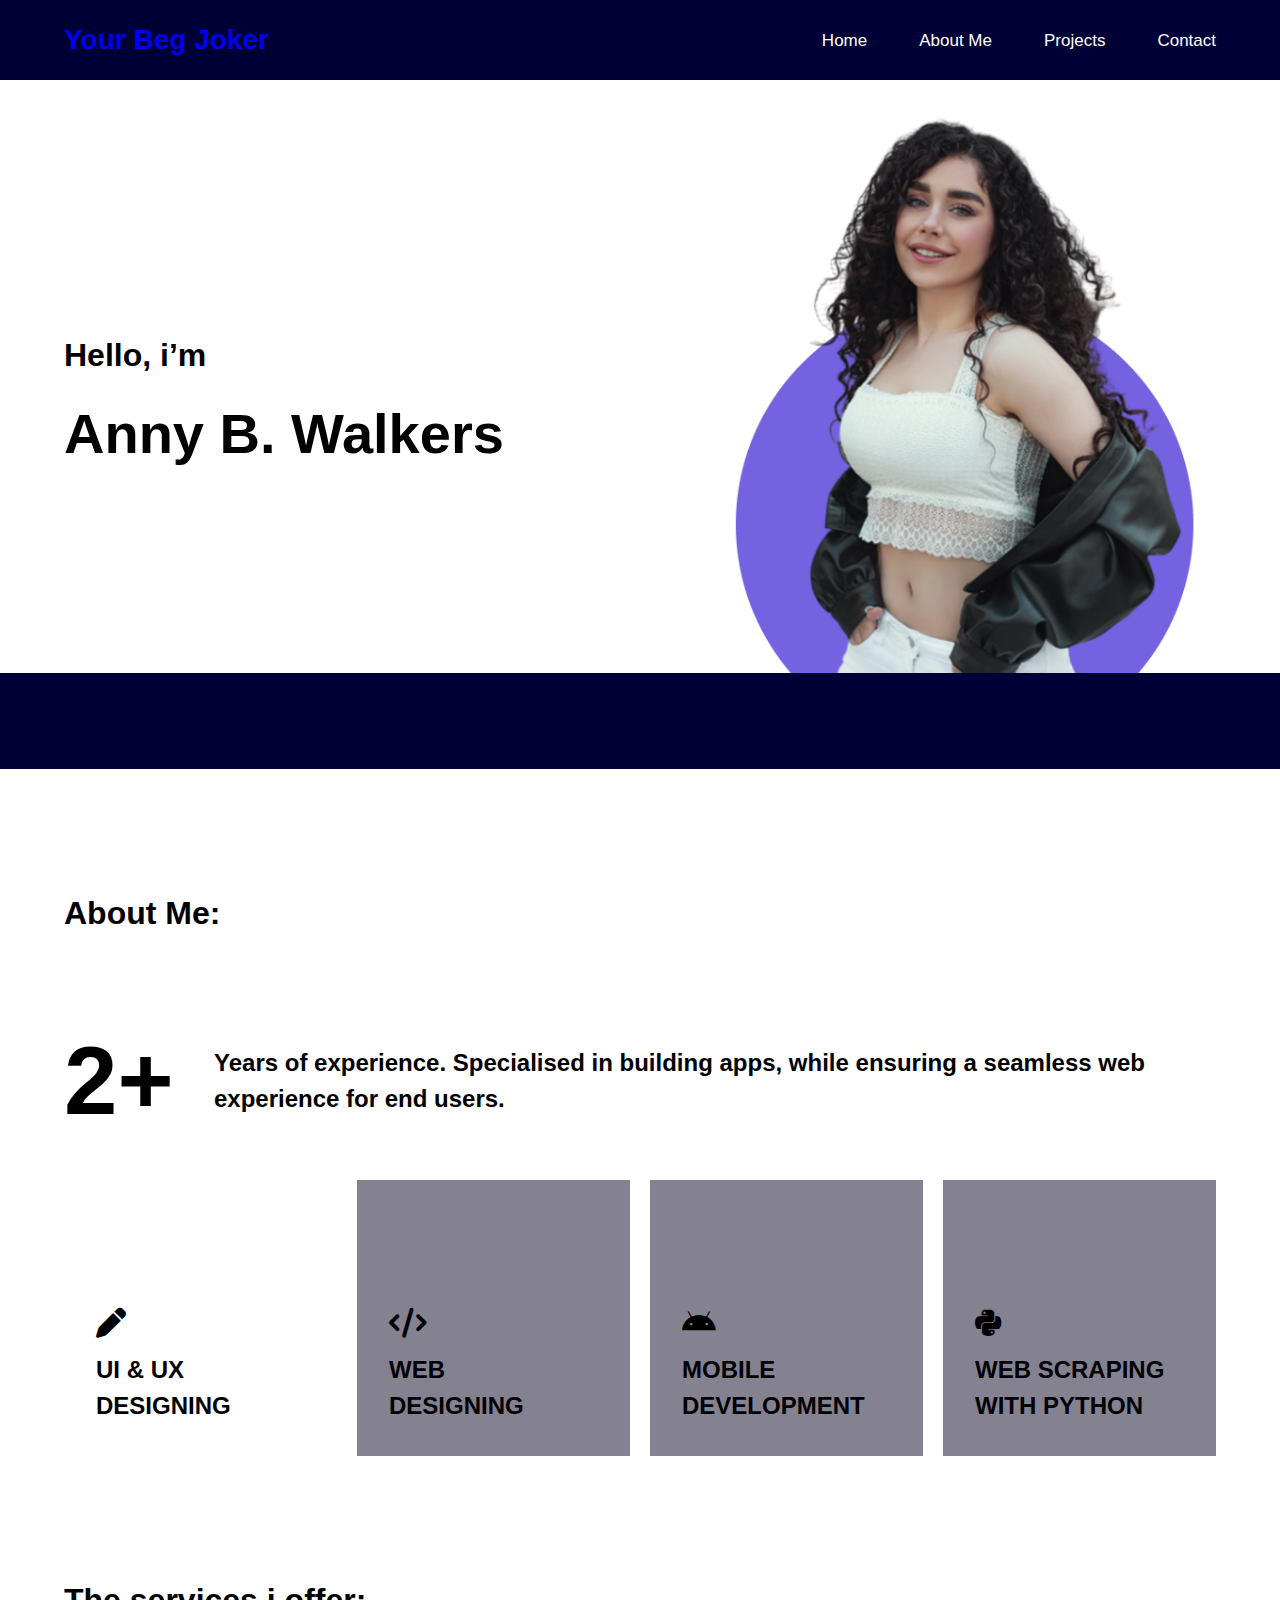
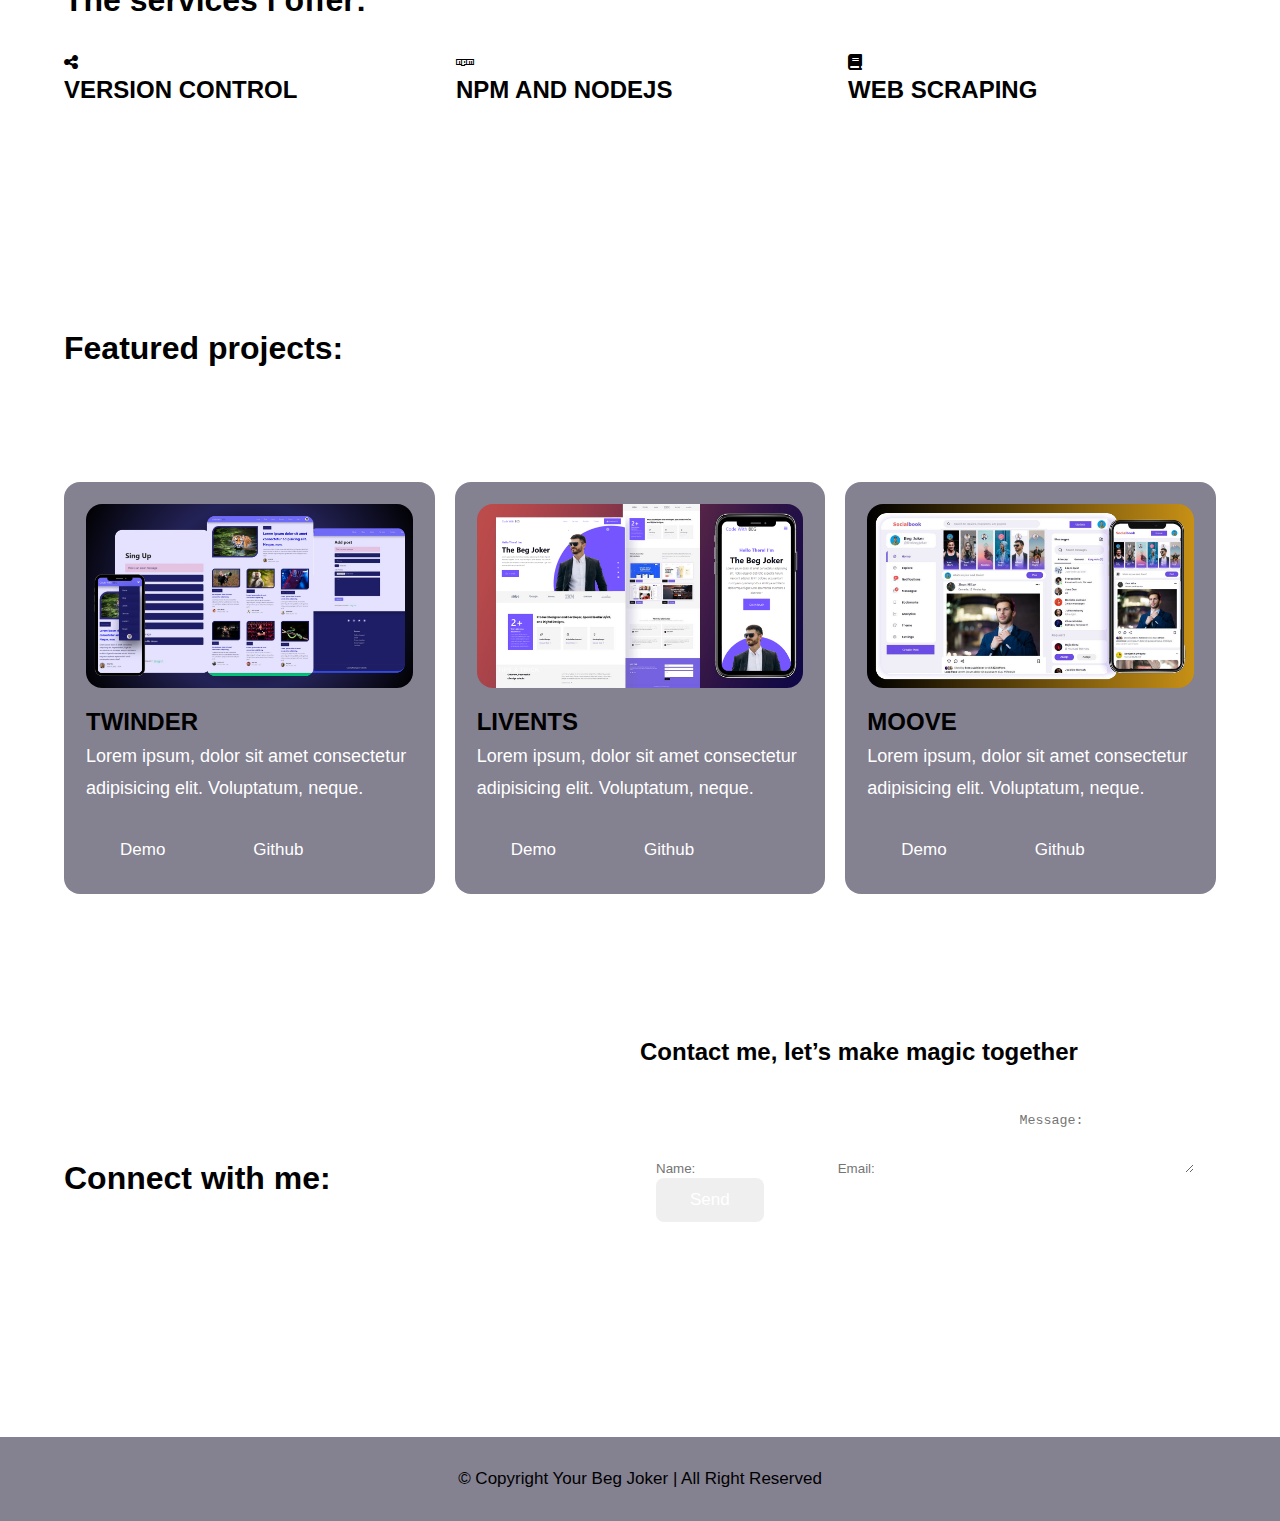
<file: index.html>
<!DOCTYPE html>
<html lang="en">
<head>
    <meta charset="UTF-8">
    <meta http-equiv="X-UA-Compatible" content="IE=edge">
    <meta name="viewport" content="width=device-width, initial-scale=1.0">
    <title>Personal Portfolio Website</title>
    <!--..................... Custom Css Link.......................... -->
    <link rel="stylesheet" href="./assets/style.css">
    <!--..................... Font Awesome Link.......................... -->
    <link rel="stylesheet" href="./assets/fontawesome-free-6.4.0-web/css/all.css">

</head>
<body>
    <!--.....................Start Nav Bar.......................... -->
       <nav>
        <div class="container nav-container">
            <a href="" class="logo"><h4>Your Beg Joker</h4></a>
            <ul class="nav-link">
                <li><a href="#Home">Home</a></li>
                <li><a href="#About">About Me</a></li>
                <li><a href="#Projects">Projects</a></li>
                <li><a href="#Contact">Contact</a></li>
            </ul>
            <button class="menu open"><i class="fa fa-bars"></i></button>
            <button class="menu close"><i class="fa fa-close"></i></button>
        </div>
       </nav>
    <!--.....................End Nav Bar.......................... -->


    <!--.....................Start Header Section.......................... -->
    <header id="Home">
        <div class="container header-container">
            <div class="header-left">
                <h3>Hello, i’m</h3>
                <h1>Anny B. Walkers</h1>
                <p>Lorem ipsum, dolor sit amet consectetur adipisicing elit. Corporis <br> deleniti laborum aperiam corrupti ipsum tenetur accusamus <br> delectus iure distinctio quis!</p>
                <div class="header-action-aria">
                    <a href="#About" class="btn btn-primary">About me <i class="fa fa-user"></i></a>
                    <a href="#Projects" class="btn">Project <i class="fa fa-eye"></i></a>
                </div>
            </div>
            <div class="header-right">
                <img src="./assets/img/she.png" alt="">
            </div>
        </div>
        <div class="header-shape"></div>
    </header>
    <!--.....................End Header Section.......................... -->


    <!--.....................End About Section.......................... -->
    <section id="About">
        <div class="container about-container">
            <h3>About Me:</h3>
            <p>
                Hi, my name is Anny B. Walkers, i am a Fullstack web developer, UI designer, and Mobile developer. I jhave honed my skills in Web Development and advance i have core understanding of advance UI design principles. 
                Here are the major skiills i have. 
            </p>
            <div class="about-mid">
                <h1>2+</h1>
                <h5>
                    Years of experience. Specialised in building apps, while ensuring a seamless
                    web experience for end users.
                </h5>
            </div>
            <div class="about-cards">
                <article class="about-card">
                    <i class=" fa fa-pen"></i>
                    <h5>
                        UI & UX <br>
                        DESIGNING
                    </h5>
                </article>
                <article class="about-card">
                    <i class=" fa fa-code"></i>
                    <h5>
                        WEB <br>
                        DESIGNING
                    </h5>
                </article>
                <article class="about-card">
                    <i class=" fab fa-android"></i>
                    <h5>
                        MOBILE <br>
                        DEVELOPMENT
                    </h5>
                </article>
                <article class="about-card">
                    <i class=" fab fa-python"></i>
                    <h5>
                        WEB SCRAPING <br>
                        WITH PYTHON
                    </h5>
                </article>
            </div>
        </div>
    </section>  
    <!--.....................End About Section.......................... -->


    <!--.....................Start Services Section.......................... -->
    <section id="Services">
        <div class="container services-container">
            <h3>The services i offer:</h3>
            <div class="services-cards">
                <article class="service-card">
                    <i class="fa fa-share-alt"></i>
                    <h5>VERSION CONTROL</h5>
                     <p>
                        Lorem ipsum dolor sit amet, consectetur adipisicing elit. Ipsum aspernatur error expedita sit porro aliquid.
                     </p>
                </article>
                <article class="service-card">
                    <i class="fab fa-npm"></i>
                    <h5>NPM AND NODEJS</h5>
                     <p>
                        Lorem ipsum dolor sit amet, consectetur adipisicing elit. Ipsum aspernatur error expedita sit porro aliquid.
                     </p>
                </article>
                <article class="service-card">
                    <i class="fa fa-book"></i>
                    <h5>WEB SCRAPING</h5>
                     <p>
                        Lorem ipsum dolor sit amet, consectetur adipisicing elit. Ipsum aspernatur error expedita sit porro aliquid.
                     </p>
                </article>
            </div>
        </div>
    </section>
    <!--.....................End Services Section.......................... -->


    <!--.....................Start Projects Section.......................... -->
    <section id="Projects">
        <div class="container project-container">
            <h3>Featured projects:</h3>
            <p>
                Lorem ipsum dolor sit, amet consectetur adipisicing elit. Est numquam nobis dolore vel unde tenetur cupiditate sunt error, aspernatur provident? Lorem ipsum dolor sit.
            </p>
            <div class="projectss">
                <article class="project">
                    <img src="./assets/img/project1.png" alt="">
                    <h5>TWINDER</h5>
                    <p>Lorem ipsum, dolor sit amet consectetur adipisicing elit. Voluptatum, neque.</p>
                    <div class="project-action-aria">
                        <a href="" class="btn btn-primary">Demo</a>
                        <a href="" class="btn ">Github</a>
                    </div>
                </article>
                <article class="project">
                    <img src="./assets/img/project2.png" alt="">
                    <h5>LIVENTS</h5>
                    <p>Lorem ipsum, dolor sit amet consectetur adipisicing elit. Voluptatum, neque.</p>
                    <div class="project-action-aria">
                        <a href="" class="btn btn-primary">Demo</a>
                        <a href="" class="btn ">Github</a>
                    </div>
                </article>
                <article class="project">
                    <img src="./assets/img/project3.png" alt="">
                    <h5>MOOVE</h5>
                    <p>Lorem ipsum, dolor sit amet consectetur adipisicing elit. Voluptatum, neque.</p>
                    <div class="project-action-aria">
                        <a href="" class="btn btn-primary">Demo</a>
                        <a href="" class="btn ">Github</a>
                    </div>
                </article>
            </div>
        </div>
    </section>
    <!--.....................End Projects Section.......................... -->


    <!--.....................Start Contact Section.......................... -->
    <section id="Contact">
        <div class="container contact-container">
            <div class="contact-left">
                 <h3>Connect with me:</h3>
                 <p>
                    Satisfied with me? Please contact me
                 </p>
                 <div class="contact-social">
                    <a href=""><i class="fab fa-facebook"></i></a>
                    <a href=""><i class="fab fa-instagram"></i></a>
                    <a href=""><i class="fab fa-twitter"></i></a>
                    <a href=""><i class="fab fa-linkedin"></i></a>
                 </div>
            </div> 
            <div class="contact-right">
                <h5>Contact me, let’s make magic together</h5>
                <form action="">
                    <input type="text" placeholder="Name:" required>
                    <input type="email" placeholder="Email:" required>
                    <textarea name="message"  rows="4" placeholder="Message:" required></textarea>
                    <button class="btn btn-primary">Send</button>
                </form>
            </div>
        </div>
    </section>
    <!--.....................End Contact Section.......................... -->


    <!--.....................Start Footer Section.......................... -->
    <footer>
        &copy; Copyright Your Beg Joker | All Right Reserved
    </footer>
    <!--.....................End Footer Section.......................... -->
 
    <!--.....................Custom JS Link.......................... -->
    <script src="./assets/script.js"></script>
</body>
</html>
</file>
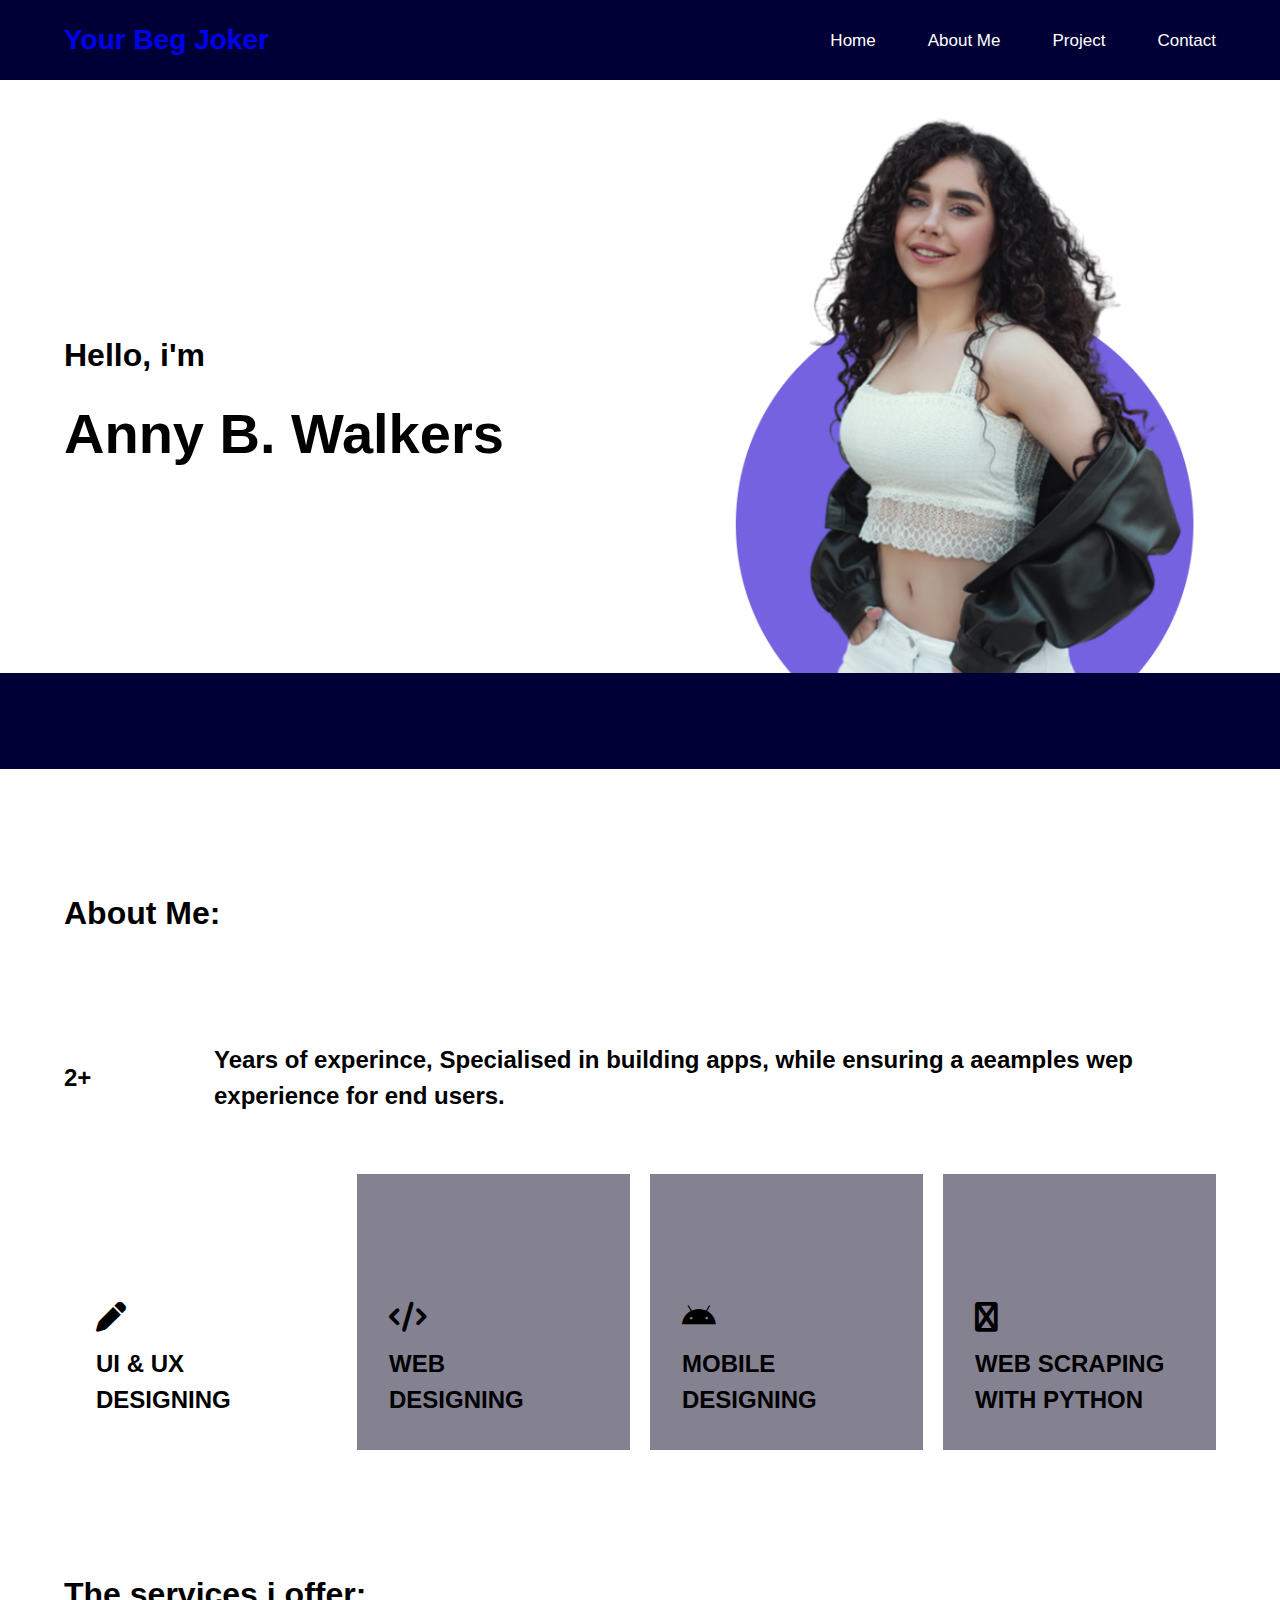
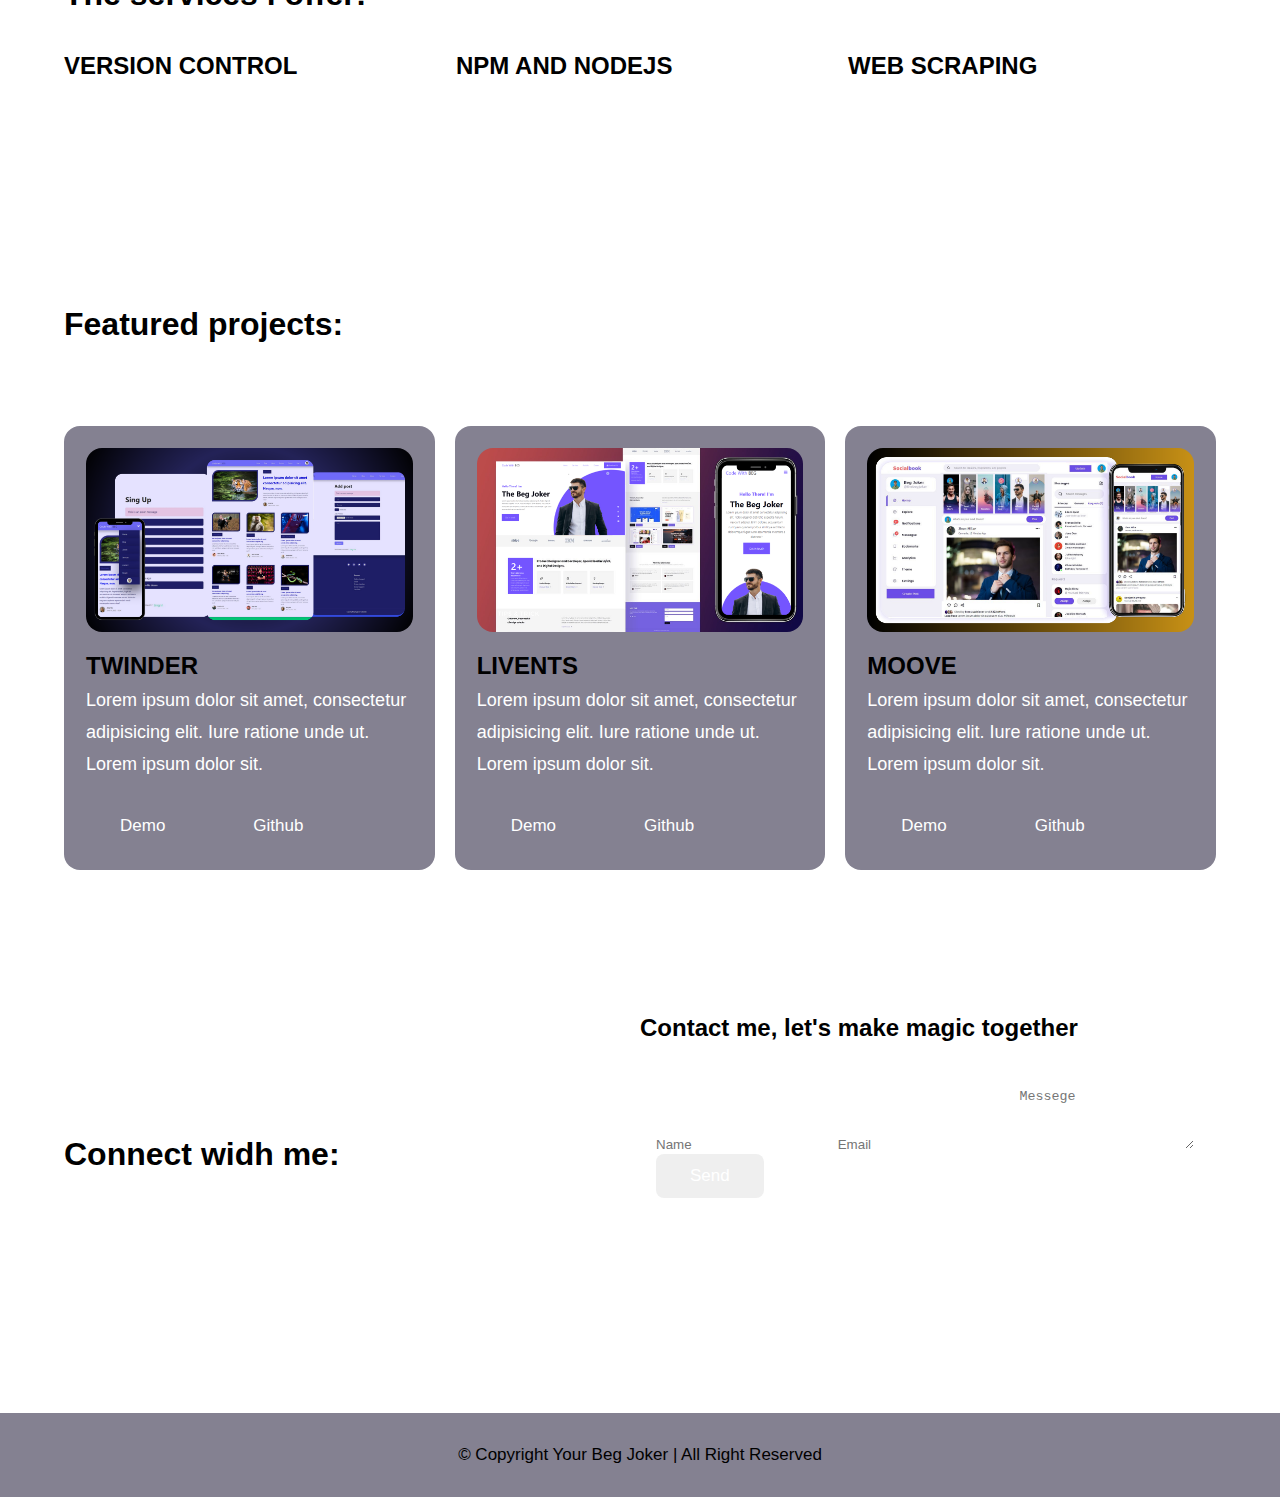
<file: rayhondev.html>
<!DOCTYPE html>
<html lang="en">
<head>
    <meta charset="UTF-8">
    <meta http-equiv="X-UA-Compatible" content="IE=edge">
    <meta name="viewport" content="width=device-width, initial-scale=1.0">
    <title>Personal Portfolio Website</title>
    <!--..................... Custom Css Link.......................... -->
    <link rel="stylesheet" href="./assets/style.css">
    <!--..................... Font Awesome Link.......................... -->
    <link rel="stylesheet" href="./assets/fontawesome-free-6.4.0-web/css/all.css">

</head>
<body>
<!--..............................Start Nav Bar...................................-->
<nav>
    <div class="container nav-container">
        <a href="" class="logo"><h4>Your Beg Joker</h4></a>
        <ul class="nav-link">
            <li><a href="#Home">Home</a></li>
            <li><a href="#About">About Me</a></li>
            <li><a href="#Project">Project</a></li>
            <li><a href="#Contact">Contact</a></li>
        </ul>
        <button class="menu open"><i class="fa fa-bars"></i></button>
        <button class="menu close"><i class="fa fa-close"></i></button>

    </div>

</nav>
<!--..............................End Nav Bar...................................-->


<!--..............................Start Header Section...................................-->
<header id="Home">
    <div class="container header-container">
        <div class="header-left">
            <h3>Hello, i'm</h3>
            <h1>Anny B. Walkers</h1>
            <p>Freelance UI designer, Fullstack developer, & <br> Data Miner. I
                create seamless web experiences for <br> end-users.</p>
            <div class="header-action-aria">
                <a href="About" class="btn btn-primary">About mee <i class="fa fa-user">
                </i></a>
                <a href="Project" class="btn">Project <i class="fa fa-eye"></i></a>
            </div>
        </div>
        <div class="header-right">
            <img src="./assets/img/she.png" alt="">
        </div>
    </div>
    <div class="header-shape">

    </div>

</header>
<!--..............................End Nav Section...................................-->

<!--..............................End About Section...................................-->
<section>
    <div class="container about-container">
        <h3>About Me:</h3>
        <p>
            Hi, my name is Rayxon. Walkers, i am a fullstack web developer, UI
            designer, and Mobile developer. I jhave honed my skills in Web
            Development and advance i have core understanding of advance UI design
            principles.
            Here are the major skills i have.
        </p>
        <div class="about-mid">
            <h2>2+</h2>
            <h5>
                Years of experince, Specialised in building apps, while ensuring a
                aeamples
                wep experience for end users.
            </h5>
        </div>
        <div class="about-cards">
            <article class="about-card">
                <i class="fa fa-pen"></i>
                <h5>
                    UI & UX <br>
                    DESIGNING
                </h5>
            </article>
            <article class="about-card">
                <i class="fa fa-code"></i>
                <h5>
                    WEB <br>
                    DESIGNING
                </h5>
            </article>
            <article class="about-card">
                <i class="fab fa-android"></i>
                <h5>
                    MOBILE<br>
                    DESIGNING
                </h5>
            </article>
            <article class="about-card">
                <i class="fa fa-python"></i>
                <h5>
                    WEB SCRAPING <br>
                    WITH PYTHON
                </h5>
            </article>
        </div>
    </div>

    </div>
</section>
<!--..............................End About Section...................................-->

<!--..............................Start Services Section...................................-->
<section class="Service">
    <div class="container services-container">
        <h3>The services i offer:</h3>
        <div class="services-cards">
            <article class="service-card">
                <a href="fa fa-share-alt"></a>
                <h5>VERSION CONTROL</h5>
                <p>
                    Lorem ipsum dolor sit amet, consectetur adipisicing elit. Adipisci.
                    Lorem ipsum dolor sit amet, consectetur.
                </p>
            </article>
            <article class="service-card">
                <a href="fa fa-npmt"></a>
                <h5>NPM AND NODEJS</h5>
                <p>
                    Lorem ipsum dolor sit amet, consectetur adipisicing elit. Adipisci.
                    Lorem ipsum dolor sit amet, consectetur.
                </p>
            </article>
            <article class="service-card">
                <a href="fa fa-book"></a>
                <h5>WEB SCRAPING</h5>
                <p>
                    Lorem ipsum dolor sit amet, consectetur adipisicing elit. Adipisci.
                    Lorem ipsum dolor sit amet, consectetur.
                </p>
            </article>
        </div>
    </div>
</section>
<!--..............................End Services Section...................................-->


<!--..............................End Project Section...................................-->
<!--..............................End Project Section...................................-->
<section>
    <div class="Projects">
        <div class="container project-container">
            <h3>Featured projects:</h3>
            <p>
                Lorem ipsum dolor sit amet, consectetur adipisicing elit.
                Aliquam dolore dolores expedita fuga laborum quidem quos sint soluta sunt voluptatem!
            </p>
            <div class="projectss">
                <article class="project">
                    <img src="./assets/img/project1.png" alt="">
                    <h5>TWINDER</h5>
                    <p>
                        Lorem ipsum dolor sit amet, consectetur adipisicing elit. Iure ratione unde ut.
                        Lorem ipsum dolor sit.</p>
                    <div class="project-action-aria">
                        <a href="" class="btn btn-primary">Demo</a>
                        <a href="" class="btn">Github</a>
                    </div>
                </article>
                <article class="project">
                    <img src="./assets/img/project2.png" alt="">
                    <h5>LIVENTS</h5>
                    <p>
                        Lorem ipsum dolor sit amet, consectetur adipisicing elit. Iure ratione unde ut.
                        Lorem ipsum dolor sit.</p>
                    <div class="project-action-aria">
                        <a href="" class="btn btn-primary">Demo</a>
                        <a href="" class="btn">Github</a>
                    </div>
                </article>
                <article class="project">
                    <img src="./assets/img/project3.png" alt="">
                    <h5>MOOVE</h5>
                    <p>
                        Lorem ipsum dolor sit amet, consectetur adipisicing elit. Iure ratione unde ut.
                        Lorem ipsum dolor sit.</p>
                    <div class="project-action-aria">
                        <a href="" class="btn btn-primary">Demo</a>
                        <a href="" class="btn">Github</a>
                    </div>
                </article>
            </div>
        </div>
    </div>
</section>
<!--..............................End Project Section...................................-->

<!--..............................Start Contact Section...................................-->
<section class="Contact">
    <div class="container contact-container">
        <div class="contact-left">
            <h3>Connect widh me:</h3>
            <p>
                Satisfied with me? Please Contact me
            </p>
            <div class="contact-social">
                <a href=""><i class="fab fa-facebook"></i></a>
                <a href=""><i class="fab fa-instagram"></i></a>
                <a href=""><i class="fab fa-twitter"></i></a>
                <a href=""><i class="fab fa-linkedin"></i></a>
            </div>
        </div>
        <div class="contact-right">
            <h5>Contact me, let's make magic together</h5>
            <form action="">
                <input type="text" placeholder="Name" required>
                <input type="email" placeholder="Email" required>
                <textarea name="massage" rows="4" placeholder="Messege"
                          required></textarea>
                <button class="btn btn-primary">Send</button>
            </form>

        </div>

    </div>

</section>
<!--..............................End Contact Section...................................-->


<!--..............................Start Footer Section...................................-->
<footer>
    &copy; Copyright Your Beg Joker | All Right Reserved
</footer>
<!--..............................End Footer Section...................................-->

<!--..............................Custom JS link...................................-->
<script src="./assets/script.js"></script>
</body>
</html>
</file>
<file: assets/style.css>
* {
    padding: 0;
    margin: 0;
    box-sizing: border-box;
    text-decoration: none;
    list-style: none;
    border: none;
    outline: none;
}

:root {
    --color-white: #FFFFFF;
    --color-primary: #7562EO;
    --color-primary-variant: #31313F;
    --color-light: #F5F5F5;
    --color-light-variant: #848191;
    --color-dark: #000036;
    --color-bg: #1A1A29;

    transition: .4s ease;
}

html {
    scroll-behavior: smooth;
}

body {
    font-family: Arial, Helvetica, sans-serif;
    background: var(--color-white);
}

h1, h2, h3, h4, h5 {
    font-weight: 700;
}

h1 {
    font-size: 56px;
    line-height: 78px;
}

h3 {
    font-size: 32px;
    line-height: 48px;
    margin-bottom: 16px;
    color: var(--color-primary);
    padding-top: 120px;
}

h4 {
    font-size: 28px;
    line-height: 42px;
    color: var(--color-primary);
}

h5 {
    font-size: 24px;
    line-height: 36px;
}

p {
    color: var(--color-white);
    font-size: 18px;
    line-height: 32px;
    font-weight: 500;
}

img {
    width: 100%;
    display: block;
}

.btn {
    display: inline-block;
    width: fit-content;
    padding: 12px 34px;
    color: var(--color-white);
    font-size: 17px;
    font-weight: 500;
    border: 1px solid var(--color-primary);
    transition: var(--transition);
    border-radius: 8px;
}

.btn:hover {
    background: var(--color-primary);
}

.btn-primary:hover {
    background: transparent;
}

.container {
    max-width: 1180px;
    width: 90%;
    margin: 0 auto;
}

/*........................Start Navbar..........................*/
nav {
    height: 5rem;
    background: var(--color-dark);
    position: fixed;
    width: 100%;
    left: 0;
    top: 0;
    display: grid;
    place-items: center;
}

.nav-scroll {
    z-index: 10;
    background: var(--color-primary);
    box-shadow: 0 0.2rem 0.5rem rgba(0, 0, 0, 0.5);
}

.nav-scrol.nav-container .logoh4 {
    color: var(--color-white) !important;
}

.nav-scroll .nav-container .nav-link a:hover {
    color: var(--color-primary-variant);
}

.nav-container {
    display: flex;
    align-items: center;
    justify-content: space-between;
}

.menu {
    display: none;
}

.nav-link {
    display: flex;
    align-items: center;
    gap: 52px;
}

.nav-link li a {
    color: var(--color-white);
    font-size: 17px;
    line-height: 27px;
    font-weight: 500;
    transition: var(--transition);
}

.nav-link li a:hover {
    color: var(--color-primary);
}

/*..................................End Navbar...................................*/

/*..................................Start Header Section...................................*/
.header-container {
    display: grid;
    grid-template-columns: auto 42%;
    padding-top: 7rem;
    align-items: center;
}

.header-container p {
    margin-top: 12px;
    margin-bottom: 30px;
}

.header-action-aria {
    display: flex;
    align-items: center;
    gap: 30px;

}

.header-shape {
    position: relative;
    background: var(--color-dark);
    height: 6rem;
    width: 100%;
    margin-top: -5rem;
}

/*..................................End Header Section..................................*/

/*..................................Start About Section.................................*/
.about-container .about-mid {
    display: grid;
    grid-template-columns: 150px auto;
    margin-top: 25px;
    align-items: center;
}

.about-container .about-mid h1 {
    font-size: 96px;
    color: var(--color-primary);
}

.about-cards {
    margin-top: 60px;
    display: grid;
    grid-template-columns: repeat(4, 1fr);
    gap: 20px;
}

.about-card {
    padding: 8rem 2rem 2rem;
    background: var(--color-light-variant);
    transition: var(--transition);
}

.about-card:first-child {
    background: var(--color-primary);
}

.about-card:hover {
    background: var(--color-primary);
}

.about-card i {
    font-size: 30px;
    margin-bottom: 14px;
    display: inline-block;
}

/*..................................End Aboutr Section..................................*/


/*..................................Start Service Section..................................*/
.services-container .services-cards {
    display: grid;
    grid-template-columns: repeat(3, 1fr);
    gap: 24px;
    margin-top: 30px;
}

.services-card {
    border: 2px solid var(--color-light);
    padding: 60px 25px;
    text-align: center;
    display: flex;
    align-items: center;
    justify-content: center;
    flex-direction: column;
    gap: 16px;
    border-radius: 16px;
    transition: var(--transition);
}

.services-card:hover {
    background: var(--color-primary);
}

.services-card i {
    font-size: 30px;
}

/*..................................End Service Section..................................*/


/*..................................Start Project Section..................................*/
.projectss {
    display: grid;
    grid-template-columns: repeat(3, 1fr);
    gap: 20px;
    margin-top: 30px;
}

.project {
    background: var(--color-light-variant);
    padding: 20px;
    border-radius: 16px;
    border: 2px solid transparent;
    transition: var(--transition);
}

.project img {
    border-radius: 16px;
    margin-bottom: 16px;
}

.project p {
    margin-bottom: 24px;
}

.project-action-aria {
    display: flex;
    align-items: center;
    gap: 20px;
}

.project:hover {
    background: transparent;
    border: 2px solid var(--color-light-variant);
}

/*..................................End Project Section..................................*/

/*.................................Start Contact Section..................................*/
.contact-container {
    display: grid;
    grid-template-columns: 1fr 1fr;
    padding-top: 140px;
}

.contact-containerh3 {
    padding: 0;
}

.contact-left .contact-social {
    margin-top: 24px;
    display: flex;
    align-items: center;
    gap: 16px;
}

.contact-left .contact-social a i {
    color: var(--color-white);
    font-size: 22px;
    transition: var(--transition);
}

.contact-left .contact-social a i:hover {
    color: var(--color-primary);
}

form {
    margin-top: 24px;
    width: 100%;
    padding: 19px 16px;
    font-size: 17px;
    color: var(--color-light-variant);
    resize: none;
    border-radius: 8px;
    margin-bottom: 20px;
}

/*..................................End Contact Section..................................*/


/*.................................Start Footer Section..................................*/
footer {
    text-align: center;
    padding: 2rem 0;
    margin-top: 140px;
    background: var(--color-light-variant);
    font-size: 17px;
}

/*..................................End Footer Section..................................*/


/*..................................Start Media Scrin Section..................................*/
@media (max-width: 1024px) {
    h1 {
        font-size: 46px;
    }

    h3 {
        font-size: 28px;
    }

    h4 {
        font-size: 24px;
    }

    h5 {
        font-size: 20px;
    }

    .nav-link {
        position: fixed;
        right: 0;
        flex-direction: column;
        width: 18rem;
        top: 5rem;
        gap: 0;
        display: none;
        perspective: 400px;
    }

    .nav-link li {
        width: 100%;
        height: 100%;
        animation: NavAni 300ms forwards;
        transform-origin: top right;
    }

    .nav-link li:nth-child(2) {
        animation-delay: 200ms;
    }

    .nav-link li:nth-child(3) {
        animation-delay: 400ms;
    }

    .nav-link li:nth-child(4) {
        animation-delay: 600ms;
    }

    @keyframes NavAni {
        0% {
            transform: rotate(45deg);
        }
        100% {
            transform: rotate(0);
            opacity: 1;
        }
    }
    .nav-link li a {
        display: inline-block;
        padding: 2rem 0;
        background: var(--color-primary);
        width: 100%;
        text-align: center;
        box-shadow: -.5rem 1rem 1rem rgba(0, 0, 0, 0.5);
    }

    .nav-link li a:hover {
        background: var(--color-dark);
    }

    .menu {
        display: inline-block;
        background: transparent;
        color: var(--color-white);
        font-size: 1.4rem;
    }

    .close {
        display: none;
    }

    /*......................Nav.......................*/
    .header-container h3 {
        line-height: 0;
        padding-top: 60px;
    }

    .header-action-aria {
        padding-bottom: 100px !important;
    }

    /*................About................*/
    .about-cards {
        grid-template-columns: repeat(3, 1fr);
        margin-top: 30px;
    }

    /*...............Services........................*/
    .services-cards {
        grid-template-columns: repeat(2, 1fr) !important;
    }

    /*..................Project........................*/
    .projects {
        grid-template-columns: repeat(2, 1fr);
    }
}

/*Max (widht:700px)*/
@media (max-width: 700px) {
    h1 {
        font-size: 42px;
    }

    p {
        font-size: 17px;
    }

    h3 {
        padding-top: 80px;
    }

    /*.............Header..............*/
    #Home {
        height: 100vh;
        overflow: hidden;
    }

    .header-container {
        grid-template-columns: 1fr;
        text-align: center;
        gap: 0;
        padding-top: 6.4rem;
    }

    .header-container-aria {
        justify-content: center;
        gap: 10px;
        padding-bottom: 30px !important;
    }

    .header-left {
        width: 100%;
        margin: 0 auto;
    }

    .header-right {
        width: 100%;
        margin: 0 auto;
    }

    .header-shape {
        height: 5rem;
        margin-top: -4.8rem;
    }

    /*..............About..............*/
    .about-mid {
        grid-template-columns: 1fr !important;
        text-align: center;
    }

    .about-mid h1 {
        font-size: 70px !important;
    }

    .about-cards {
        grid-template-columns: 1fr;
    }

    /*..............Cervices..............*/
    .services-container {
        text-align: center;
    }

    .services-cards {
        grid-template-columns: 1fr !important;
    }

    /*..............Project..............*/
    .projectss {
        grid-template-columns: 1fr;
    }

    /*..............Contact..............*/
}

/*..................................End Media Scrin Section..................................*/
</file>
